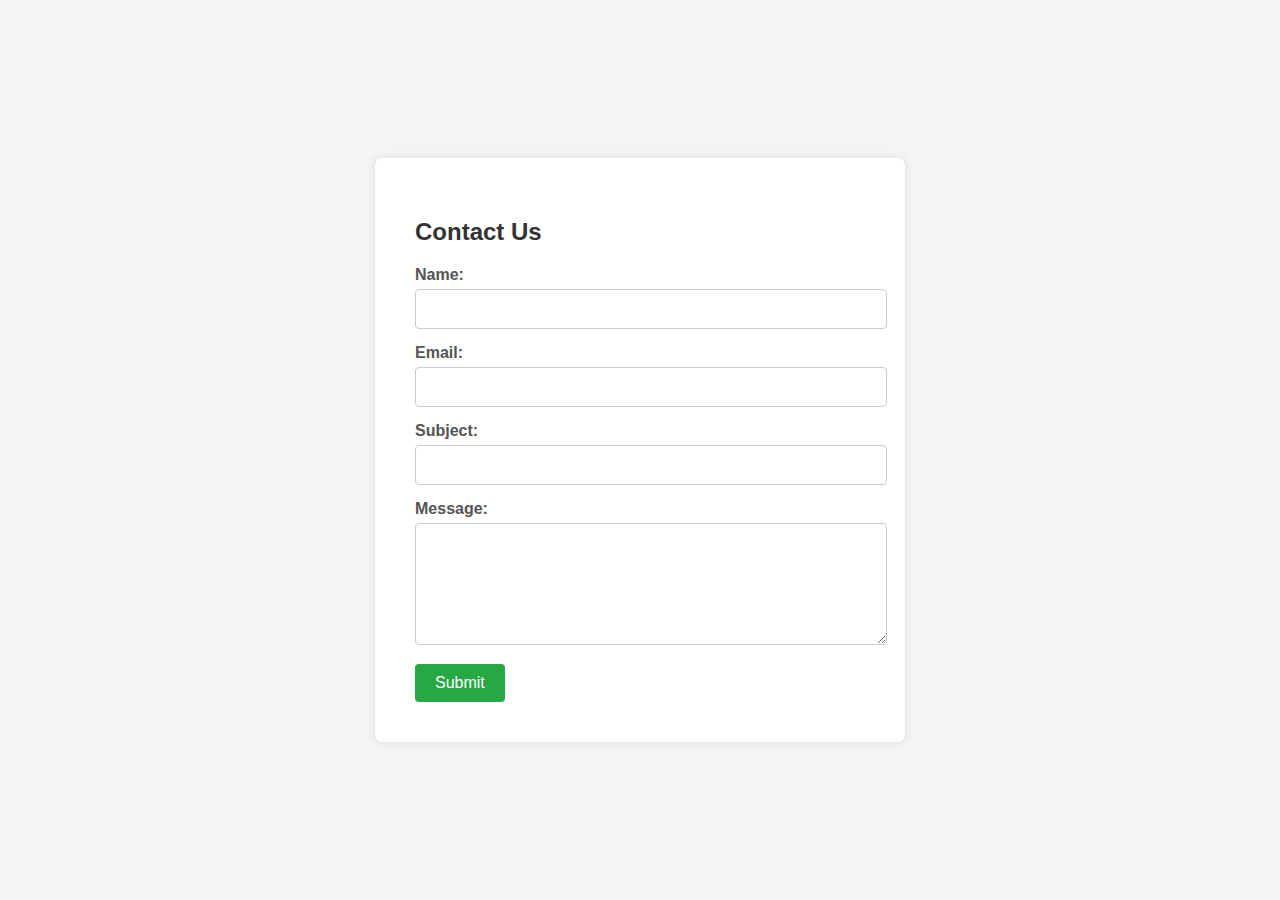
<file: contact.html>
<!DOCTYPE html>
<html lang="en">
<head>
    <meta charset="UTF-8">
    <meta name="viewport" content="width=device-width, initial-scale=1.0">
    <title>Contact Us</title>
    <style>
        body {
            font-family: Arial, sans-serif;
            background-color: #f4f4f4;
            margin: 0;
            padding: 0;
            display: flex;
            justify-content: center;
            align-items: center;
            height: 100vh;
        }
        .contact-form {
            background-color: #fff;
            padding: 40px;
            border-radius: 8px;
            box-shadow: 0 0 10px rgba(0, 0, 0, 0.1);
            width: 100%;
            max-width: 450px;
        }
        .contact-form h2 {
            margin-bottom: 20px;
            font-size: 24px;
            color: #333;
        }
        .contact-form label {
            display: block;
            margin-bottom: 5px;
            font-weight: bold;
            color: #555;
        }
        .contact-form input[type="text"],
        .contact-form input[type="email"],
        .contact-form textarea {
            width: 100%;
            padding: 10px;
            margin-bottom: 15px;
            border: 1px solid #ccc;
            border-radius: 4px;
            font-size: 16px;
        }
        .contact-form textarea {
            resize: vertical;
            height: 100px;
        }
        .contact-form input[type="submit"] {
            background-color: #28a745;
            color: #fff;
            border: none;
            padding: 10px 20px;
            border-radius: 4px;
            cursor: pointer;
            font-size: 16px;
        }
        .contact-form input[type="submit"]:hover {
            background-color: #218838;
        }
    </style>
</head>
<body>

    <div class="contact-form">
        <h2>Contact Us</h2>
        <form action="#" method="post">
            <label for="name">Name:</label>
            <input type="text" id="name" name="name" required>

            <label for="email">Email:</label>
            <input type="email" id="email" name="email" required>

            <label for="subject">Subject:</label>
            <input type="text" id="subject" name="subject" required>

            <label for="message">Message:</label>
            <textarea id="message" name="message" required></textarea>

            <input type="submit" value="Submit">
        </form>
    </div>

</body>
</html>
</file>
